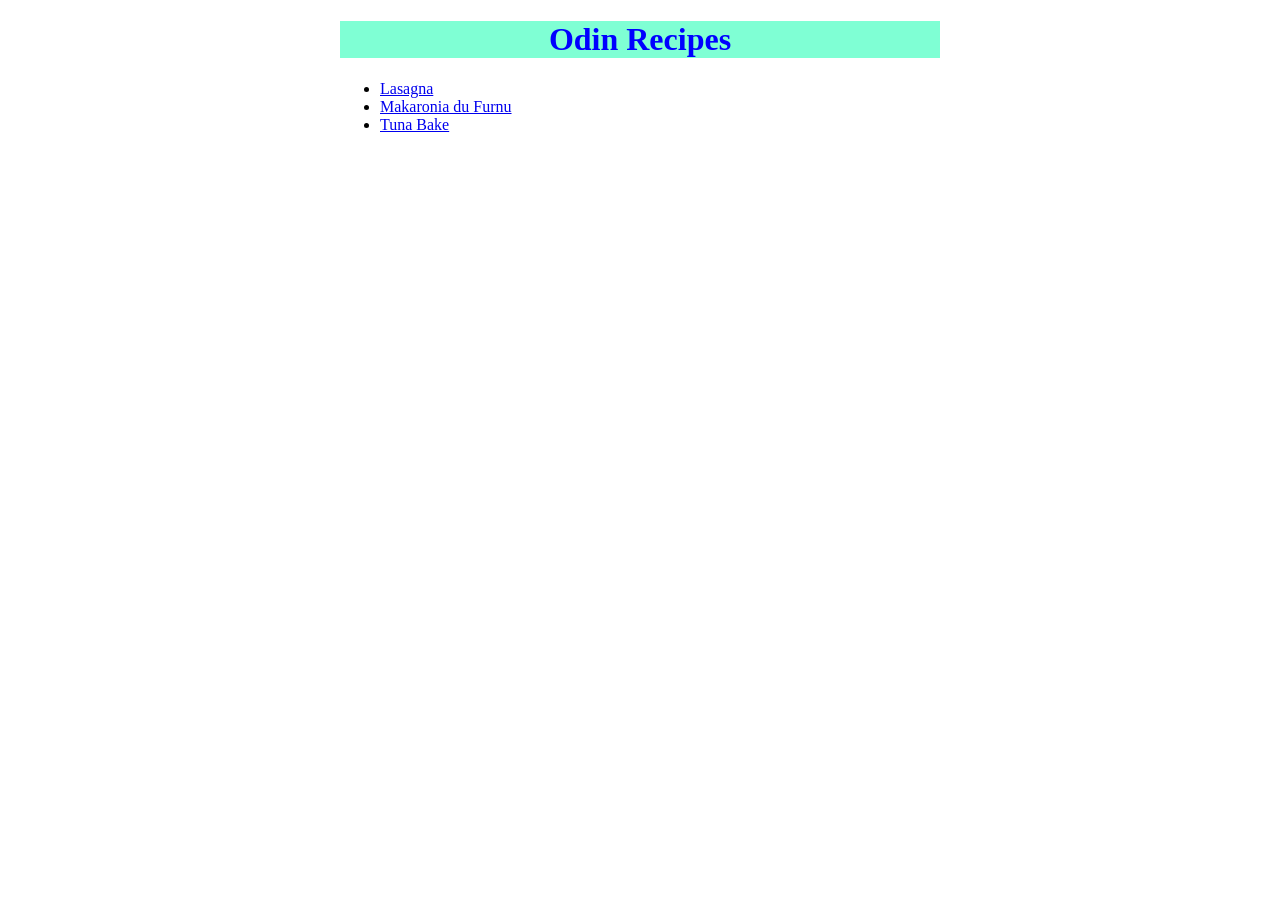
<file: index.html>
<!DOCTYPE html>
<html lang="en">
<head>
    <meta charset="UTF-8">
    <meta name="viewport" content="width=device-width, initial-scale=1.0">
    <title>Odin Recipes</title>
    <link rel="stylesheet" href="/styles.css">
</head>
<body>
    <h1>Odin Recipes</h1>
    <ul>
        <li><a href="recipes/lasagna.html">Lasagna</a></li>
        <li><a href="recipes/makaronia.html">Makaronia du Furnu</a></li>
        <li><a href="recipes/tunabake.html">Tuna Bake</a></li>
    </ul>
</body>
</html>
</file>
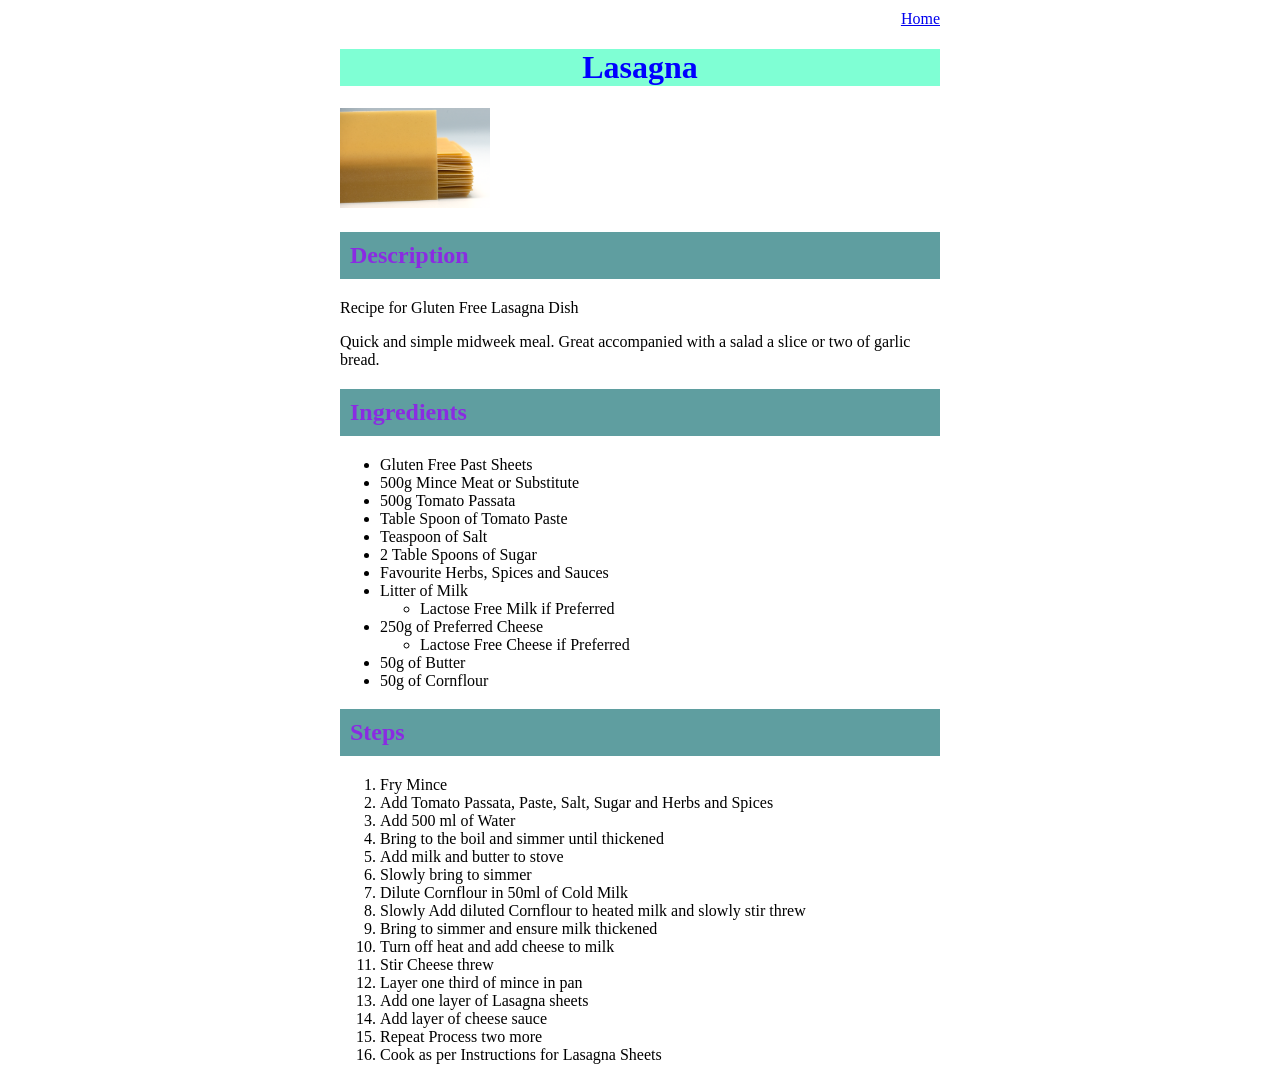
<file: recipes/lasagna.html>
<!DOCTYPE html>
<html lang="en">
<head>
    <meta charset="UTF-8">
    <meta name="viewport" content="width=device-width, initial-scale=1.0">
    <title>Odin Recipes - Lasagna</title>
    <link rel="stylesheet" href="/styles.css">
</head>
<body>
    <div id="homelink"><a href="../index.html">Home</a></div>
    <h1>Lasagna</h1>
    <img src="../images/Lasagne.jpg" alt="Lasagne Picture" height="100">
    <h2>Description</h2>
    <p>Recipe for Gluten Free Lasagna Dish</p>
    <p>Quick and simple midweek meal. Great accompanied with a salad a slice or two of garlic bread.</p>
    <h2>Ingredients</h2>
    <ul>
        <li>Gluten Free Past Sheets</li>
        <li>500g Mince Meat or Substitute</li>
        <li>500g Tomato Passata</li>
        <li>Table Spoon of Tomato Paste</li>
        <li>Teaspoon of Salt</li>
        <li>2 Table Spoons of Sugar</li>
        <li>Favourite Herbs, Spices and Sauces</li>
        <li>Litter of Milk</li>
        <ul><li>Lactose Free Milk if Preferred</li></ul>
        <li>250g of Preferred Cheese</li>
        <ul><li>Lactose Free Cheese if Preferred</li></ul>
        <li>50g of Butter</li>
        <li>50g of Cornflour</li>
    </ul>
    <h2>Steps</h2>
    <ol>
        <li>Fry Mince</li>
        <li>Add Tomato Passata, Paste, Salt, Sugar and Herbs and Spices</li>
        <li>Add 500 ml of Water</li>
        <li>Bring to the boil and simmer until thickened</li>
        <li>Add milk and butter to stove</li>
        <li>Slowly bring to simmer</li>
        <li>Dilute Cornflour in 50ml of Cold Milk</li>
        <li>Slowly Add diluted Cornflour to heated milk and slowly stir threw</li>
        <li>Bring to simmer and ensure milk thickened</li>  
        <li>Turn off heat and add cheese to milk</li>
        <li>Stir Cheese threw</li>
        <li>Layer one third of mince in pan</li>
        <li>Add one layer of Lasagna sheets</li>
        <li>Add layer of cheese sauce</li>
        <li>Repeat Process two more</li>   
        <li>Cook as per Instructions for Lasagna Sheets</li>
    </ol>
</body>
</html>
</file>
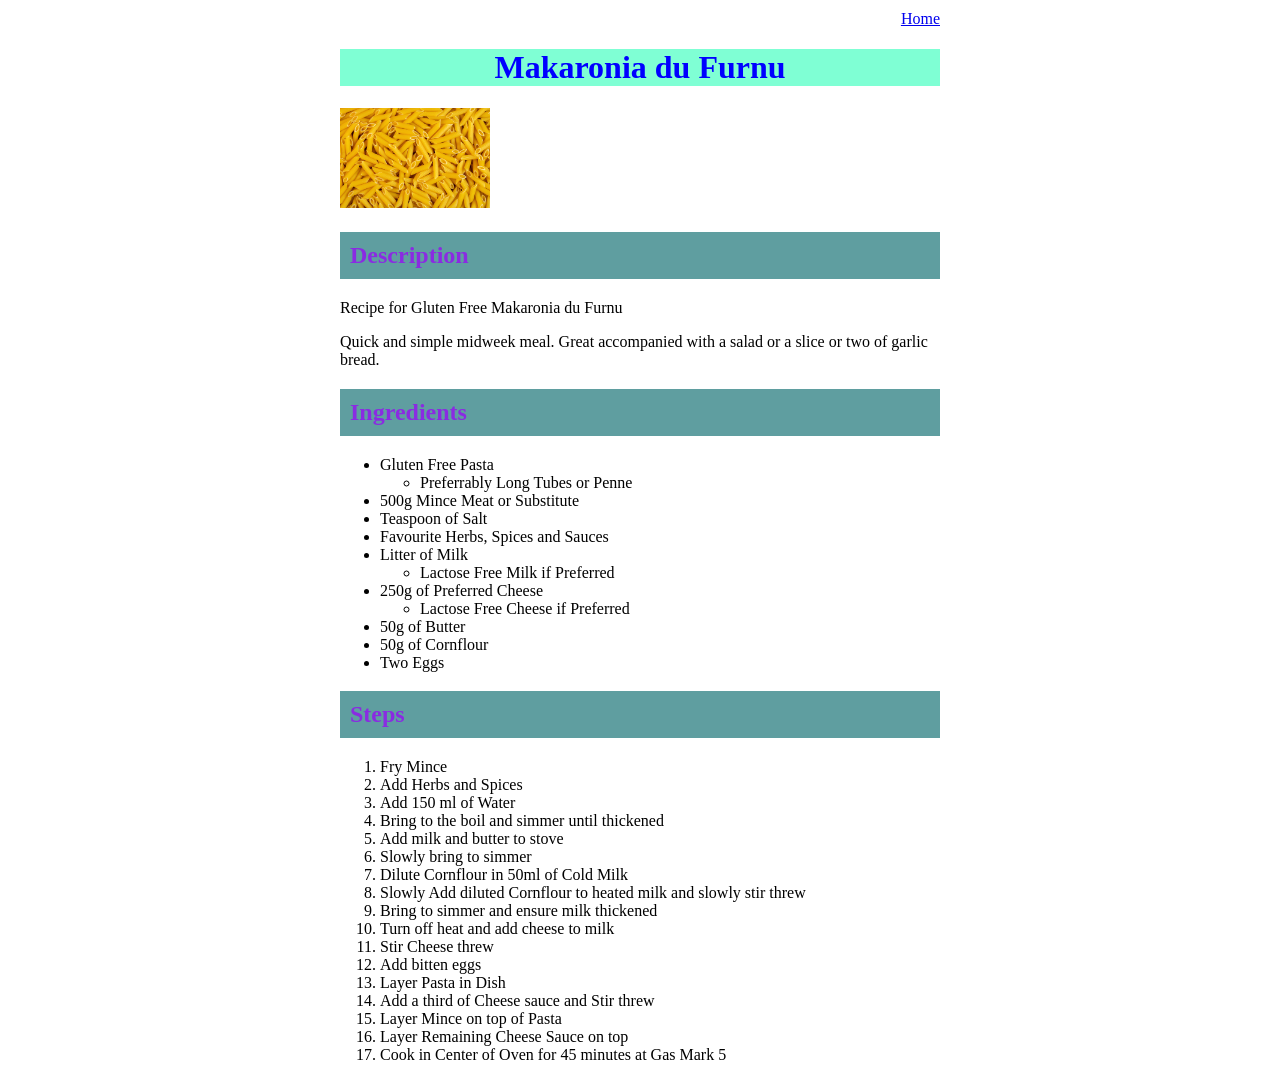
<file: recipes/makaronia.html>
<!DOCTYPE html>
<html lang="en">
<head>
    <meta charset="UTF-8">
    <meta name="viewport" content="width=device-width, initial-scale=1.0">
    <title>Odin Recipes - Makaronia du Furnu</title>
    <link rel="stylesheet" href="/styles.css">
</head>
<body>
    <div id="homelink"><a href="../index.html">Home</a></div>
    <h1>Makaronia du Furnu</h1>
    <img src="../images/Makaronia.jpg" alt="Makaronia du Furnu Picture" height="100">
    <h2>Description</h2>
    <p>Recipe for Gluten Free Makaronia du Furnu</p>
    <p>Quick and simple midweek meal. Great accompanied with a salad or a slice or two of garlic bread.</p>
    <h2>Ingredients</h2>
    <ul>
        <li>Gluten Free Pasta</li>
        <ul><li>Preferrably Long Tubes or Penne</li></ul>
        <li>500g Mince Meat or Substitute</li>
        <li>Teaspoon of Salt</li>
        <li>Favourite Herbs, Spices and Sauces</li>
        <li>Litter of Milk</li>
        <ul><li>Lactose Free Milk if Preferred</li></ul>
        <li>250g of Preferred Cheese</li>
        <ul><li>Lactose Free Cheese if Preferred</li></ul>
        <li>50g of Butter</li>
        <li>50g of Cornflour</li>
        <li>Two Eggs</li>
    </ul>
    <h2>Steps</h2>
    <ol>
        <li>Fry Mince</li>
        <li>Add Herbs and Spices</li>
        <li>Add 150 ml of Water</li>
        <li>Bring to the boil and simmer until thickened</li>
        <li>Add milk and butter to stove</li>
        <li>Slowly bring to simmer</li>
        <li>Dilute Cornflour in 50ml of Cold Milk</li>
        <li>Slowly Add diluted Cornflour to heated milk and slowly stir threw</li>
        <li>Bring to simmer and ensure milk thickened</li>  
        <li>Turn off heat and add cheese to milk</li>
        <li>Stir Cheese threw</li>
        <li>Add bitten eggs</li>
        <li>Layer Pasta in Dish</li>
        <li>Add a third of Cheese sauce and Stir threw</li>
        <li>Layer Mince on top of Pasta</li>
        <li>Layer Remaining Cheese Sauce on top</li>
        <li>Cook in Center of Oven for 45 minutes at Gas Mark 5</li>
    </ol>
</body>
</html>
</file>
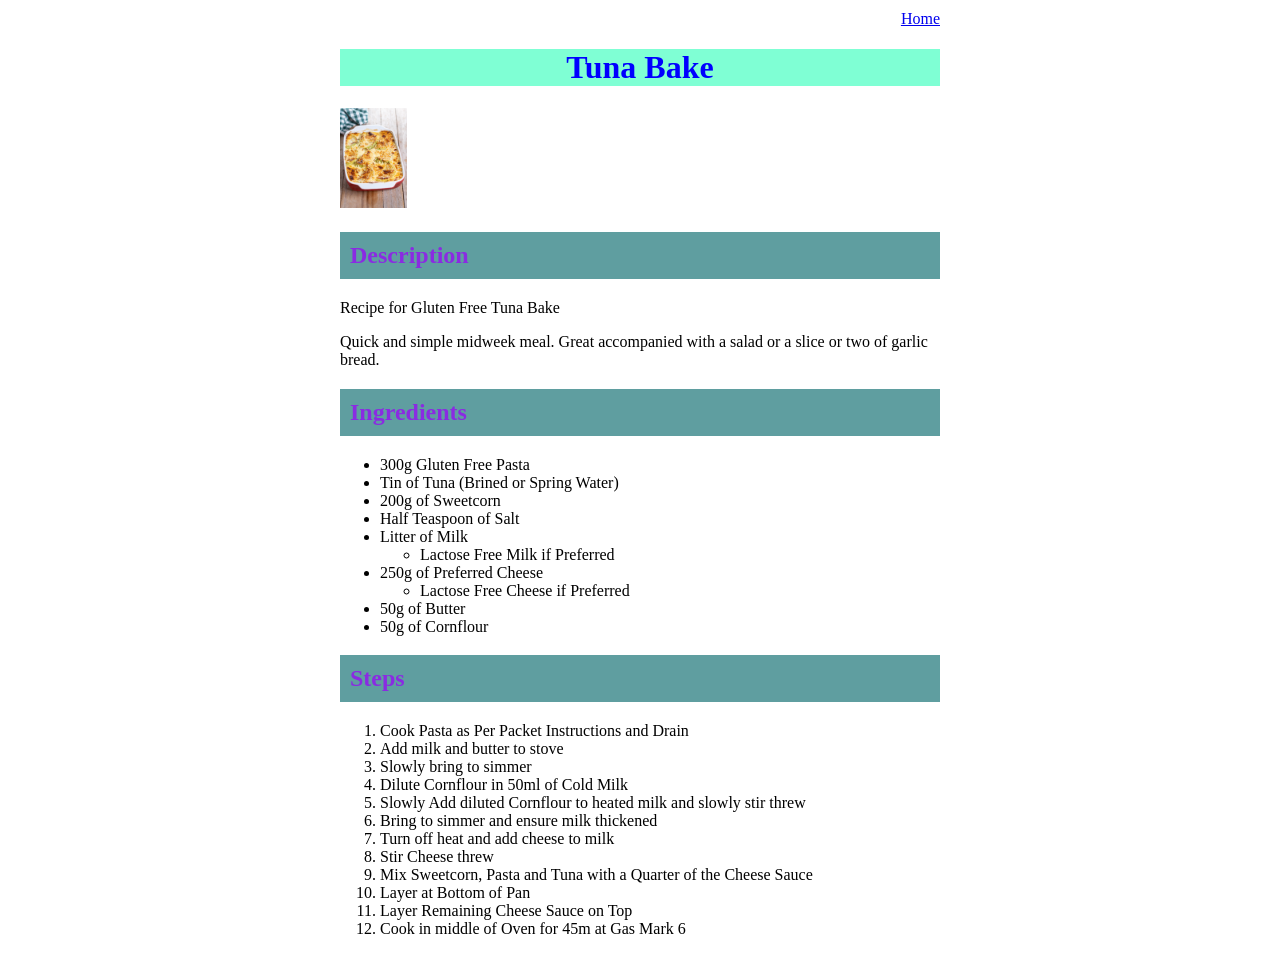
<file: recipes/tunabake.html>
<!DOCTYPE html>
<html lang="en">
<head>
    <meta charset="UTF-8">
    <meta name="viewport" content="width=device-width, initial-scale=1.0">
    <title>Odin Recipes - Tuna Bake</title>
    <link rel="stylesheet" href="/styles.css">
</head>
<body>
    <div id="homelink"><a href="../index.html">Home</a></div>
    <h1>Tuna Bake</h1>
    <img src="../images/TunaBake.jpg" alt="Tuna Back Picture" height="100">
    <h2>Description</h2>
    <p>Recipe for Gluten Free Tuna Bake</p>
    <p>Quick and simple midweek meal. Great accompanied with a salad or a slice or two of garlic bread.</p>
    <h2>Ingredients</h2>
    <ul>
        <li>300g Gluten Free Pasta</li>
        <li>Tin of Tuna (Brined or Spring Water)</li>
        <li>200g of Sweetcorn</li>
        <li>Half Teaspoon of Salt</li>
        <li>Litter of Milk</li>
        <ul><li>Lactose Free Milk if Preferred</li></ul>
        <li>250g of Preferred Cheese</li>
        <ul><li>Lactose Free Cheese if Preferred</li></ul>
        <li>50g of Butter</li>
        <li>50g of Cornflour</li>
        
    </ul>
    <h2>Steps</h2>
    <ol>
        <li>Cook Pasta as Per Packet Instructions and Drain</li>
        <li>Add milk and butter to stove</li>
        <li>Slowly bring to simmer</li>
        <li>Dilute Cornflour in 50ml of Cold Milk</li>
        <li>Slowly Add diluted Cornflour to heated milk and slowly stir threw</li>
        <li>Bring to simmer and ensure milk thickened</li>  
        <li>Turn off heat and add cheese to milk</li>
        <li>Stir Cheese threw</li>
        <li>Mix Sweetcorn, Pasta and Tuna with a Quarter of the Cheese Sauce</li>
        <li>Layer at Bottom of Pan</li>
        <li>Layer Remaining Cheese Sauce on Top</li>
        <li>Cook in middle of Oven for 45m at Gas Mark 6</li>
    </ol>
</body>
</html>
</file>
<file: styles.css>
body {
    font-family: "Times New Roman", Times, serif;
    margin: 10px auto;
    width: 600px;
}

h1 {
    text-align: center;
    background-color: aquamarine;
    color: blue;
}


h2 {
    background-color: cadetblue;
    color:blueviolet;
    padding: 10px;
}

#homelink {
    text-align: end;
}
</file>
